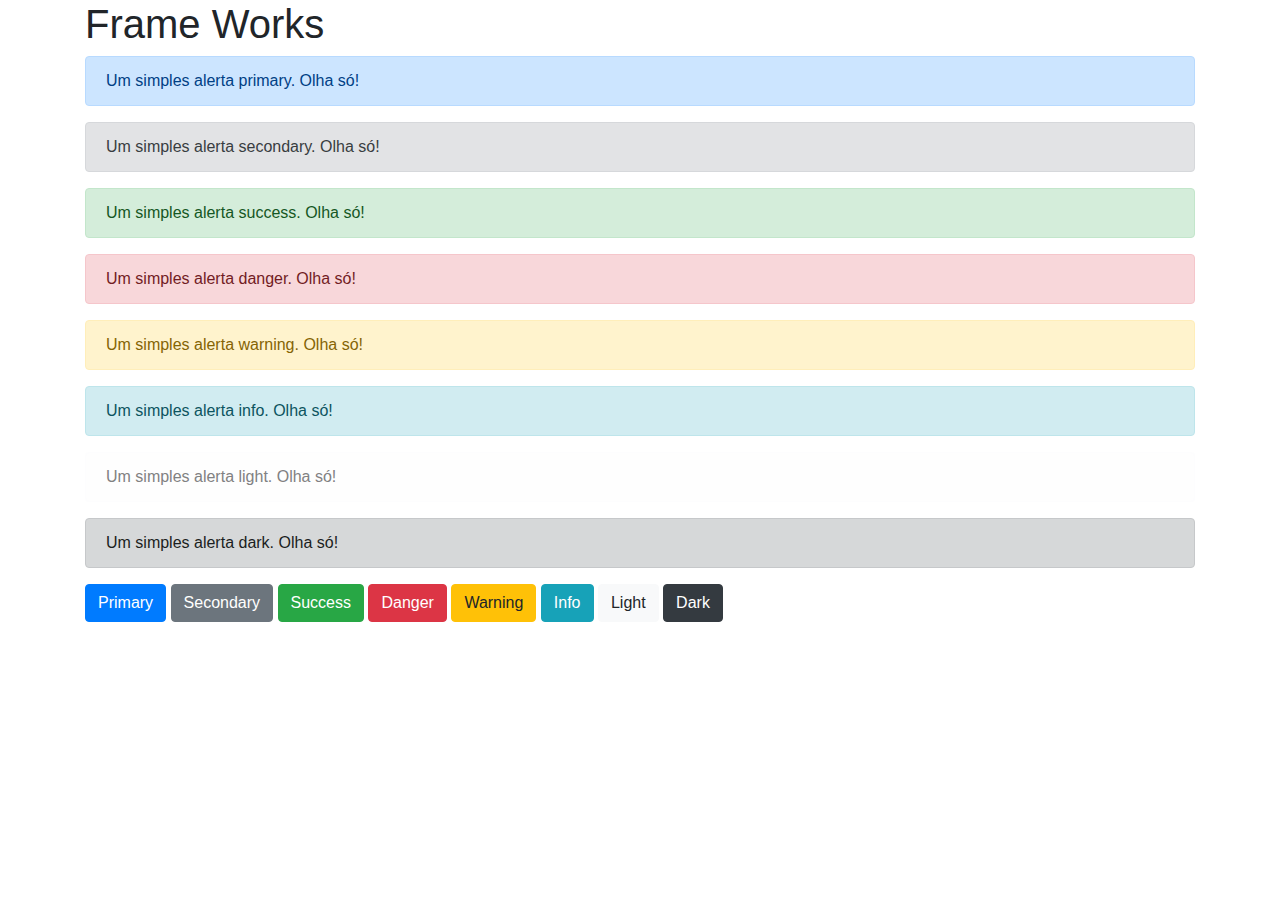
<file: Secao02-Bases-da-programacao-Web/frameworks/index.html>
<!DOCTYPE html>
<html lang="en">
<head>
    <meta charset="UTF-8">
    <title>Frameworks</title>

    <link rel="stylesheet" href="https://stackpath.bootstrapcdn.com/bootstrap/4.1.3/css/bootstrap.min.css">
</head>
<body>
    <div class="container">
        <h1>Frame Works</h1>
    </div>
    <div class="container">
        <div class="alert alert-primary" role="alert">
          Um simples alerta primary. Olha só!
        </div>
        <div class="alert alert-secondary" role="alert">
          Um simples alerta secondary. Olha só!
        </div>
        <div class="alert alert-success" role="alert">
          Um simples alerta success. Olha só!
        </div>
        <div class="alert alert-danger" role="alert">
          Um simples alerta danger. Olha só!
        </div>
        <div class="alert alert-warning" role="alert">
          Um simples alerta warning. Olha só!
        </div>
        <div class="alert alert-info" role="alert">
          Um simples alerta info. Olha só!
        </div>
        <div class="alert alert-light" role="alert">
          Um simples alerta light. Olha só!
        </div>
        <div class="alert alert-dark" role="alert">
          Um simples alerta dark. Olha só!
        </div>
    </div>
    <div class="container">
        <button type="button" class="btn btn-primary">Primary</button>
        <button type="button" class="btn btn-secondary">Secondary</button>
        <button type="button" class="btn btn-success">Success</button>
        <button type="button" class="btn btn-danger">Danger</button>
        <button type="button" class="btn btn-warning">Warning</button>
        <button type="button" class="btn btn-info">Info</button>
        <button type="button" class="btn btn-light">Light</button>
        <button type="button" class="btn btn-dark">Dark</button>
    </div>

<script src="https://code.jquery.com/jquery-3.3.1.slim.min.js"></script>
<script src="https://cdnjs.cloudflare.com/ajax/libs/popper.js/1.14.3/umd/popper.min.js"></script>
<script src="https://stackpath.bootstrapcdn.com/bootstrap/4.1.3/js/bootstrap.min.js"></script>
</body>
</html>
</file>
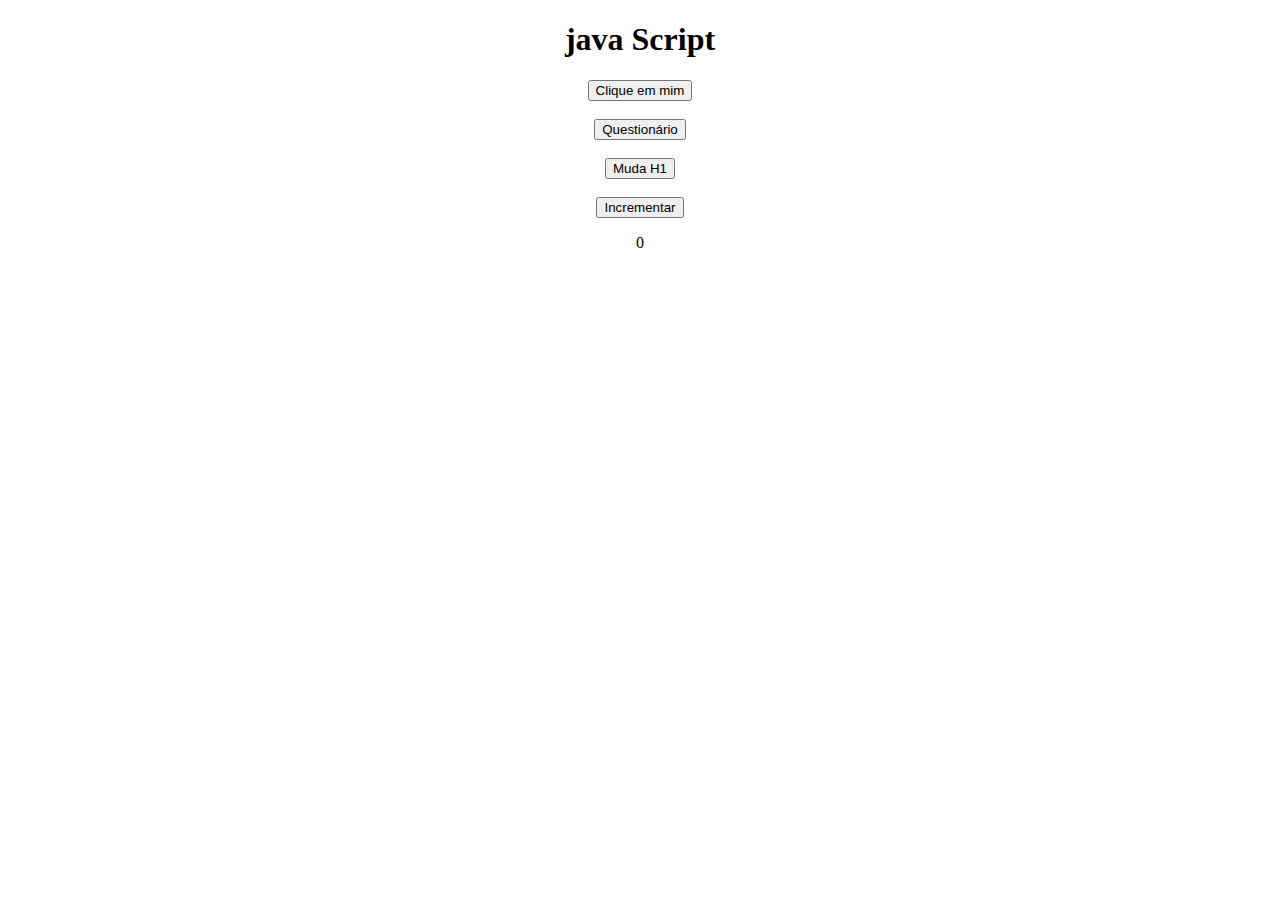
<file: Secao02-Bases-da-programacao-Web/js/index.html>
<!DOCTYPE html>
<html lang="pt">
<head>
    <meta charset="UTF-8">
    <title>Aula de JavaScript</title>
</head>
<body>
    <center>
        <h1>java Script</h1>
        <button onclick="gritar();">Clique em mim</button>

        <br/><br>
        <button onclick="perguntar();">Questionário</button>

        <br/><br>
        <button onclick="mudar_texto();">Muda H1</button>

         <br/><br>
        <button onclick="incrementar();">Incrementar</button>
        <p id="p1">0</p>

    </center>

    <script type="text/javascript" src="script.js"></script>

</body>
</html>
</file>
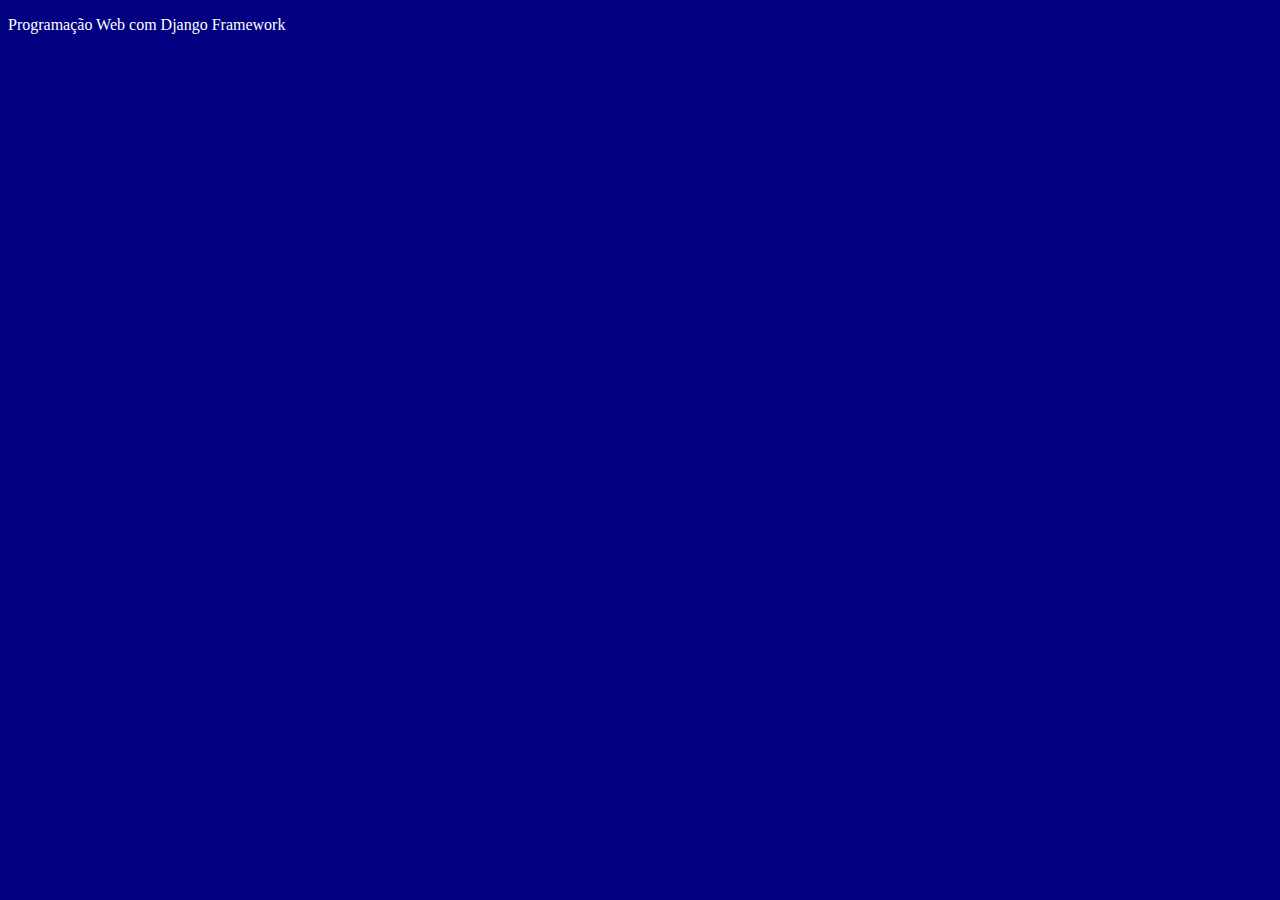
<file: Secao02-Bases-da-programacao-Web/css/pagina3.html>
<!DOCTYPE html>
<html>
<head>
	<title>Geek University - HTML 1</title>
    <meta charset="utf-8">
    <style>
        body{
        background: navy;
        color: #ffffff
        }
    </style>
</head>
<body>
	<p>Programação Web com Django Framework</p>
</body>
</html>
</file>
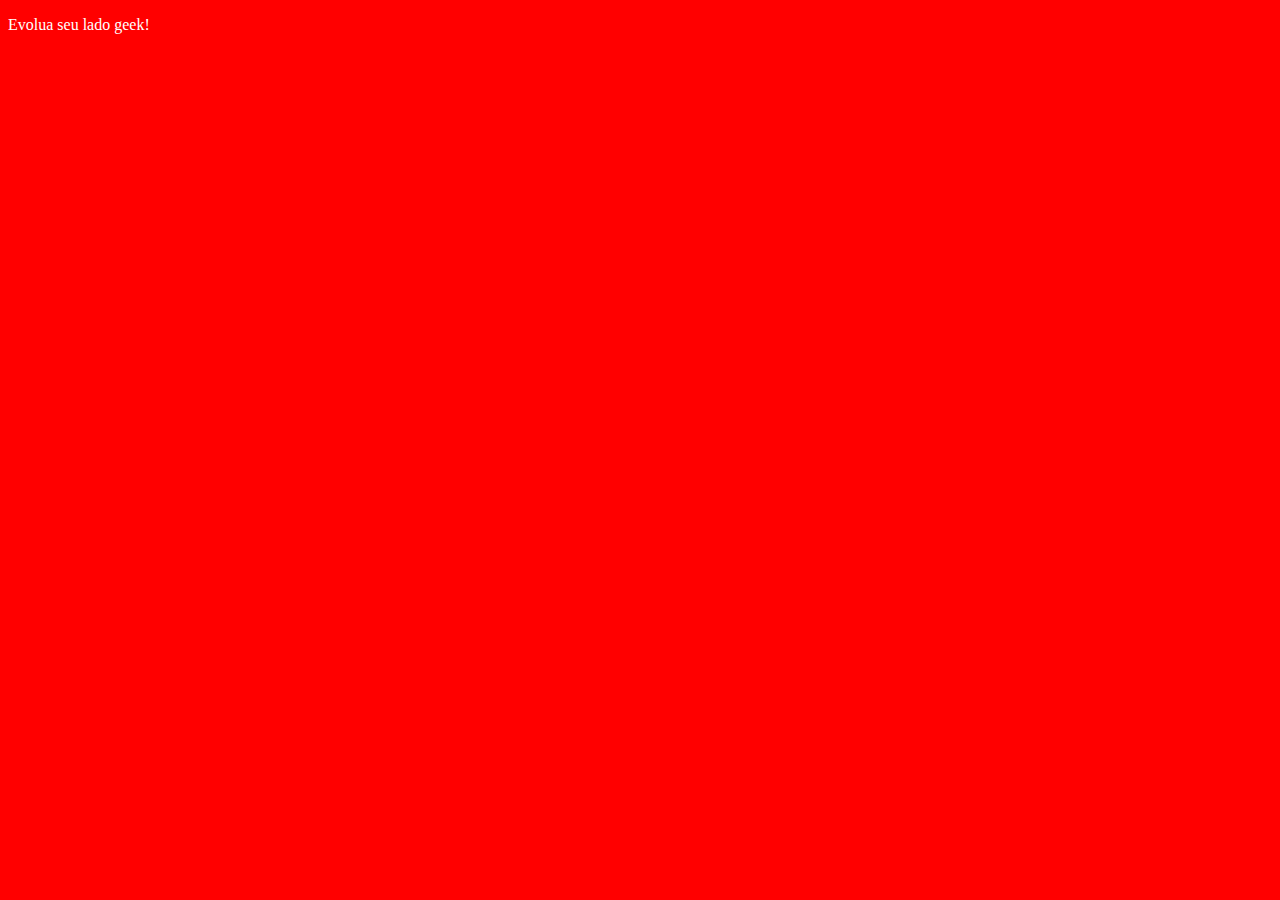
<file: Secao02-Bases-da-programacao-Web/css/pagina4.html>
<!DOCTYPE html>
<html>
<head>
	<title>Geek University - HTML 2</title>
    <meta charset="utf-8">
    <link rel="stylesheet" type="text/css" href="estilos.css">

</head>
<body>
	<p>Evolua seu lado geek! </p>
</body>
</html>
</file>
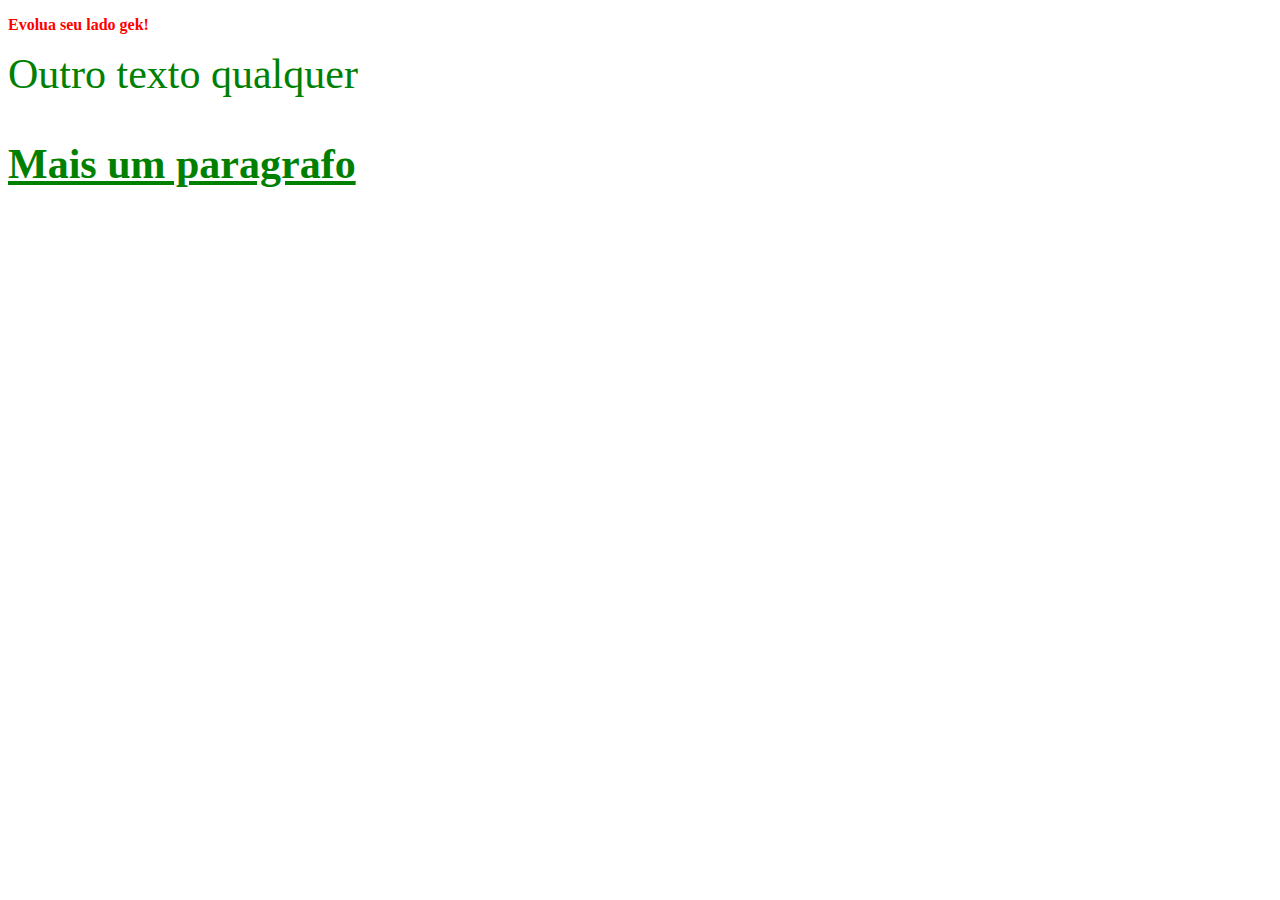
<file: Secao02-Bases-da-programacao-Web/css/pagina5.html>
<!DOCTYPE html>
<html lang="en">
<head>
     <title>Uso do CSS - Tag</title>
     <meta charset="UTF-8">
     <link rel="stylesheet" type="text/css" href="estilos2.css">
</head>
<body>
    <p> Evolua seu lado gek!</p>

    <span class="verde"> Outro texto qualquer</span>

    <p id="p2" class="verde">Mais um paragrafo</p>

</body>
</html>
</file>
<file: Secao02-Bases-da-programacao-Web/css/estilos.css>
body {
    background: red;
    color: white;
}
</file>
<file: Secao02-Bases-da-programacao-Web/css/estilos2.css>
p {
    color: red;
    font-weight: bold;
}

.verde {
    color: green;
    font-size: 42px;
}
#p2 {
    text-decoration: underline;
}
</file>
